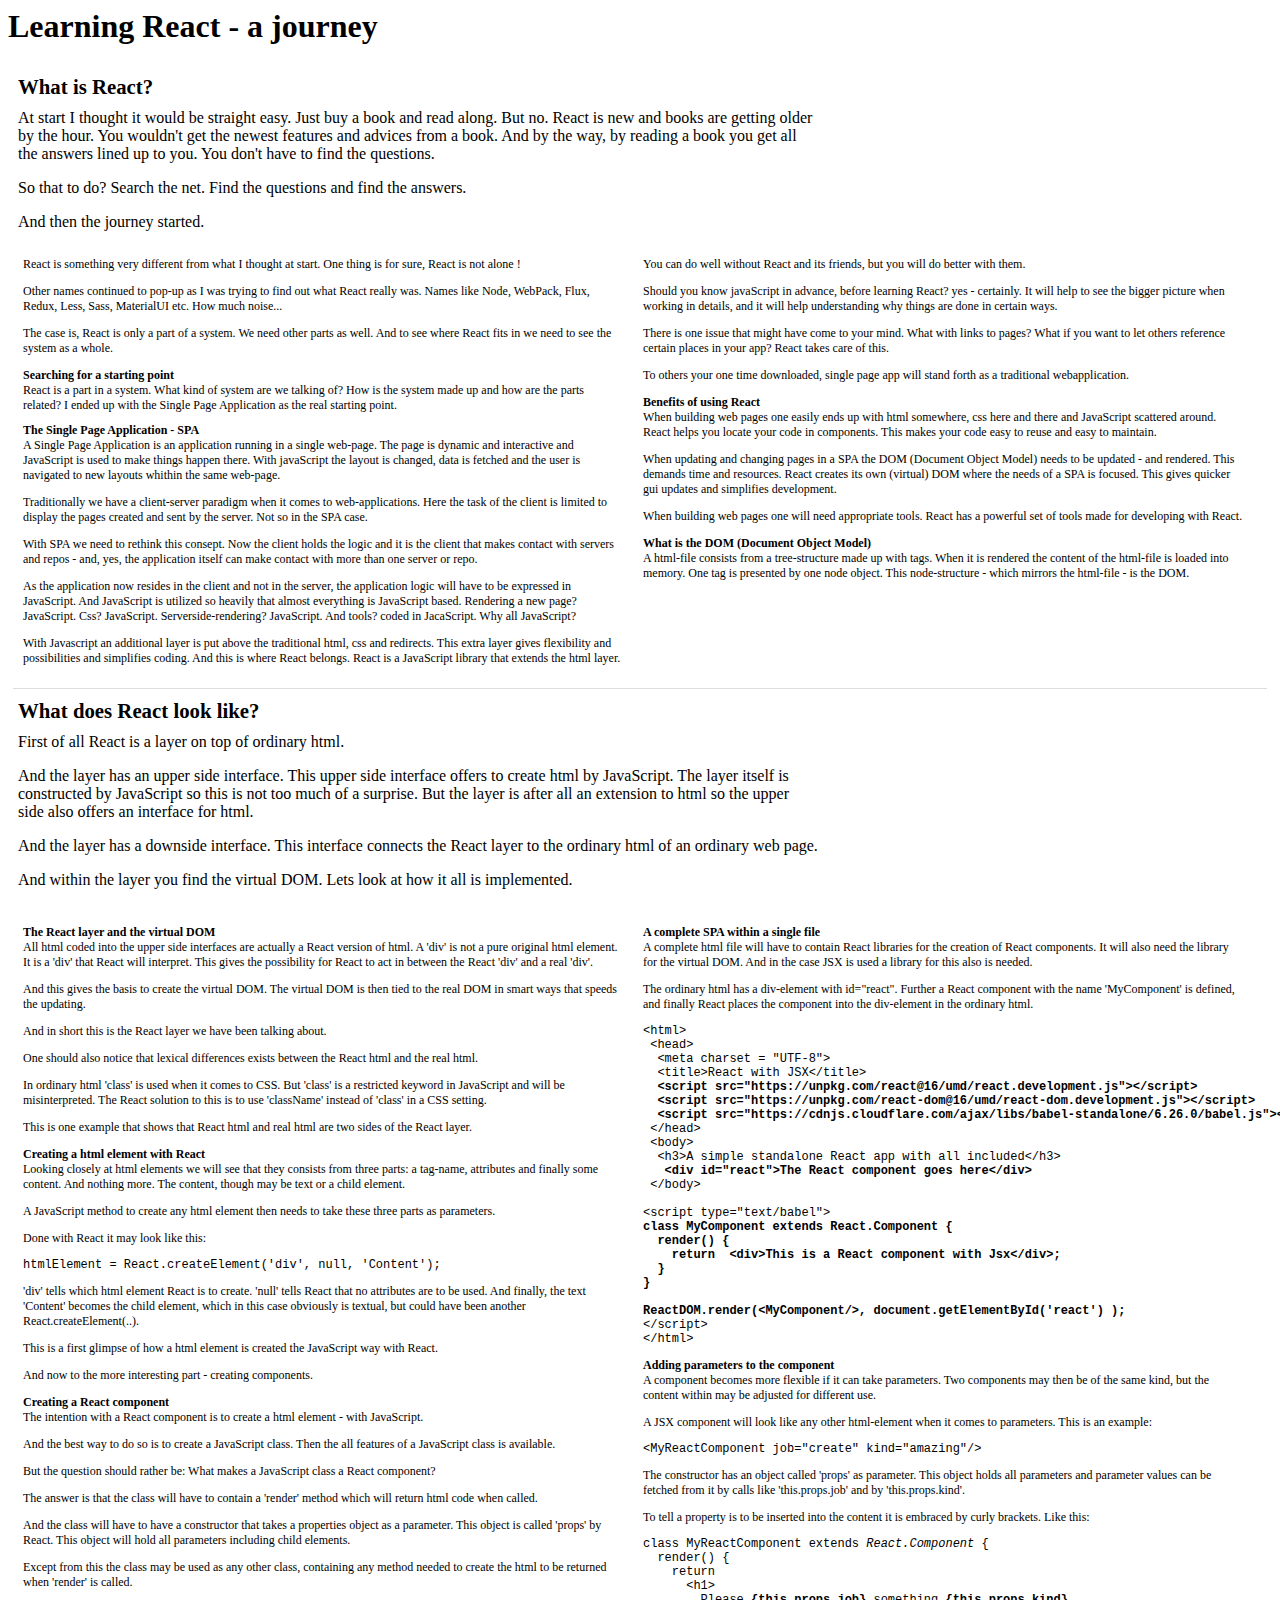
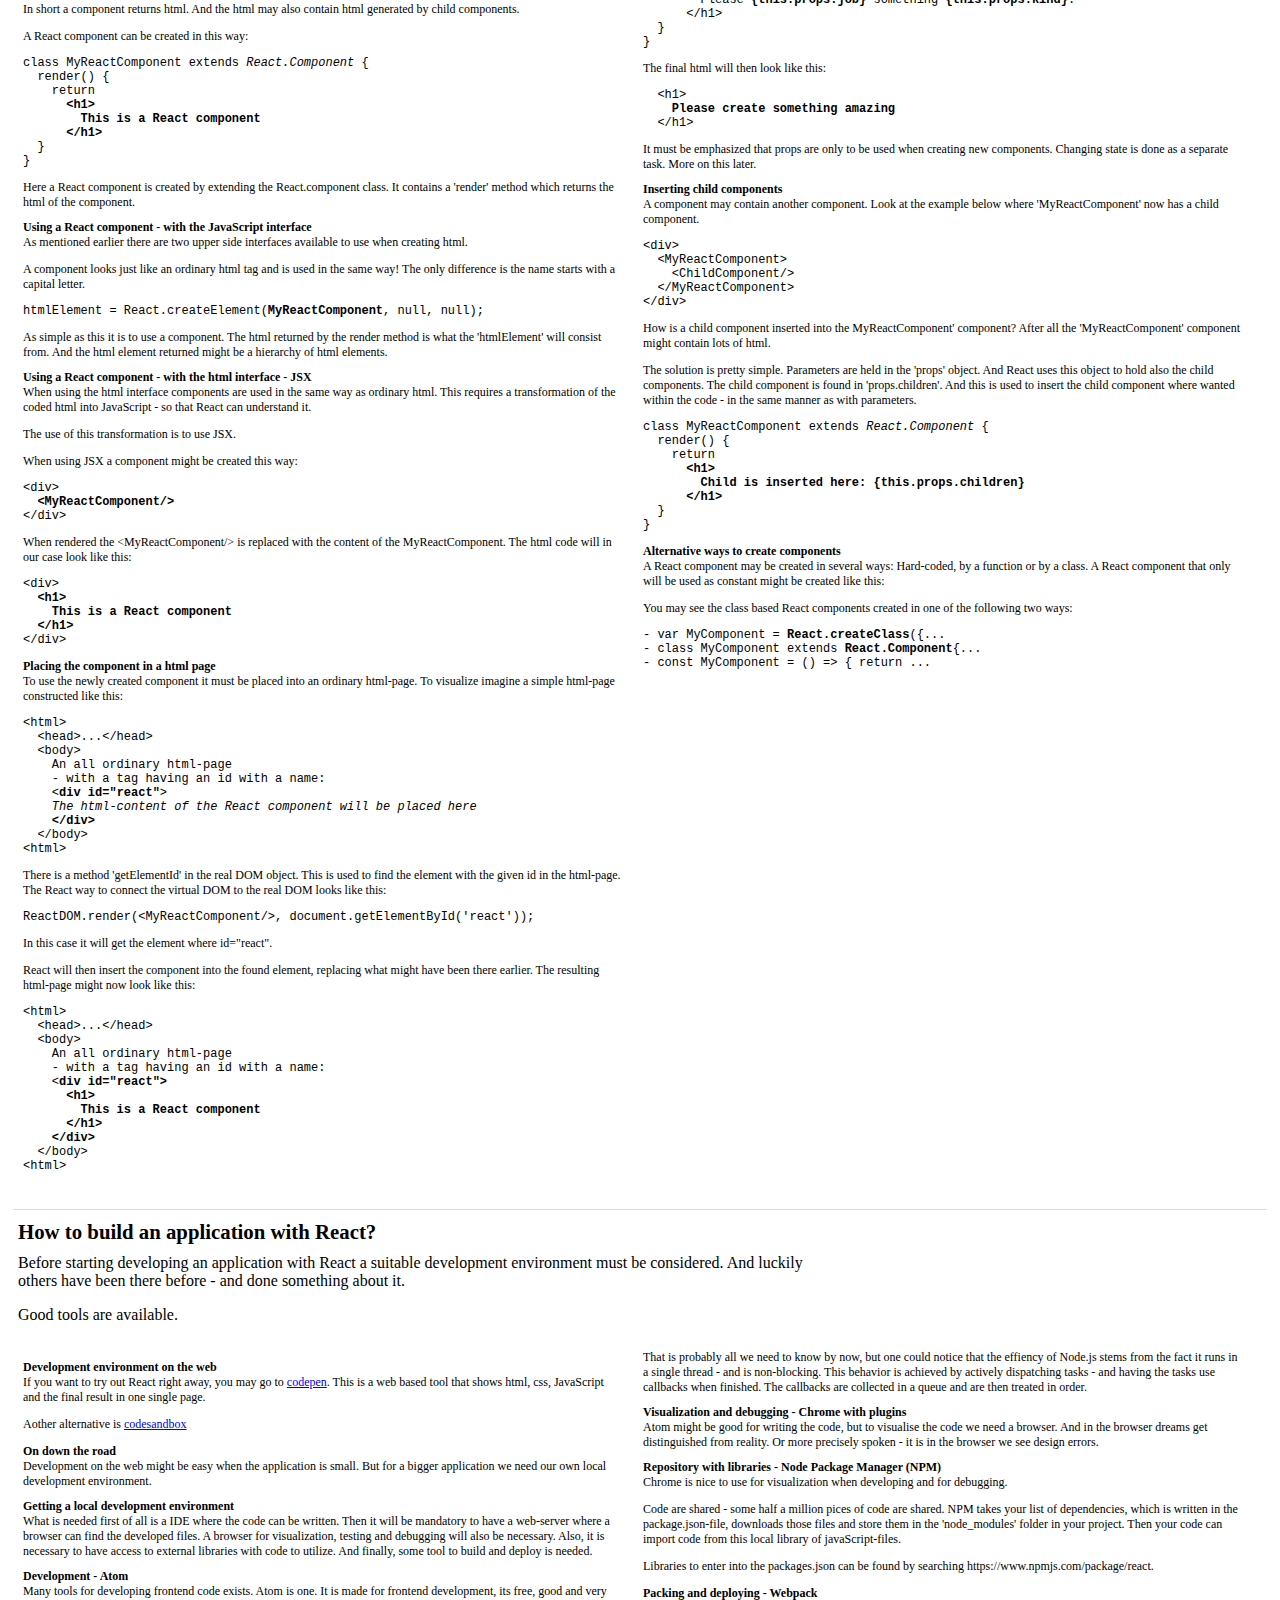
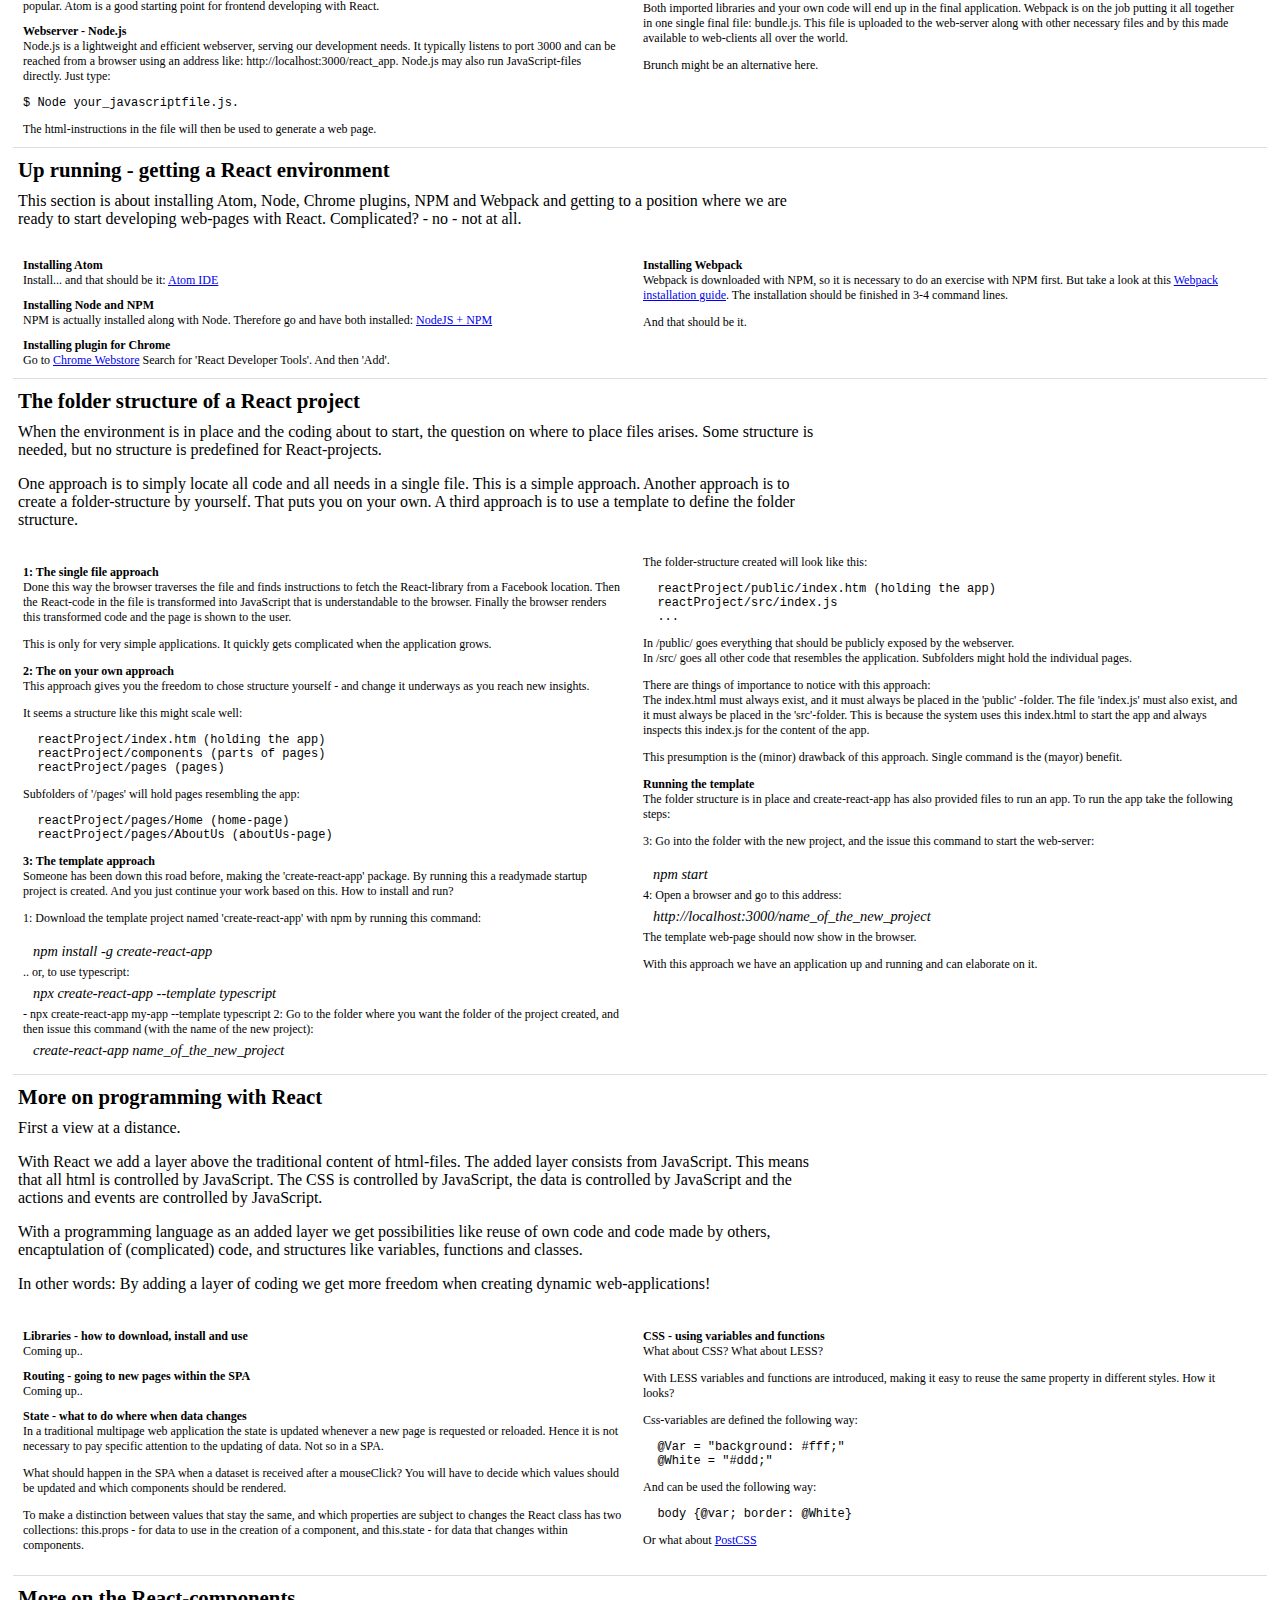
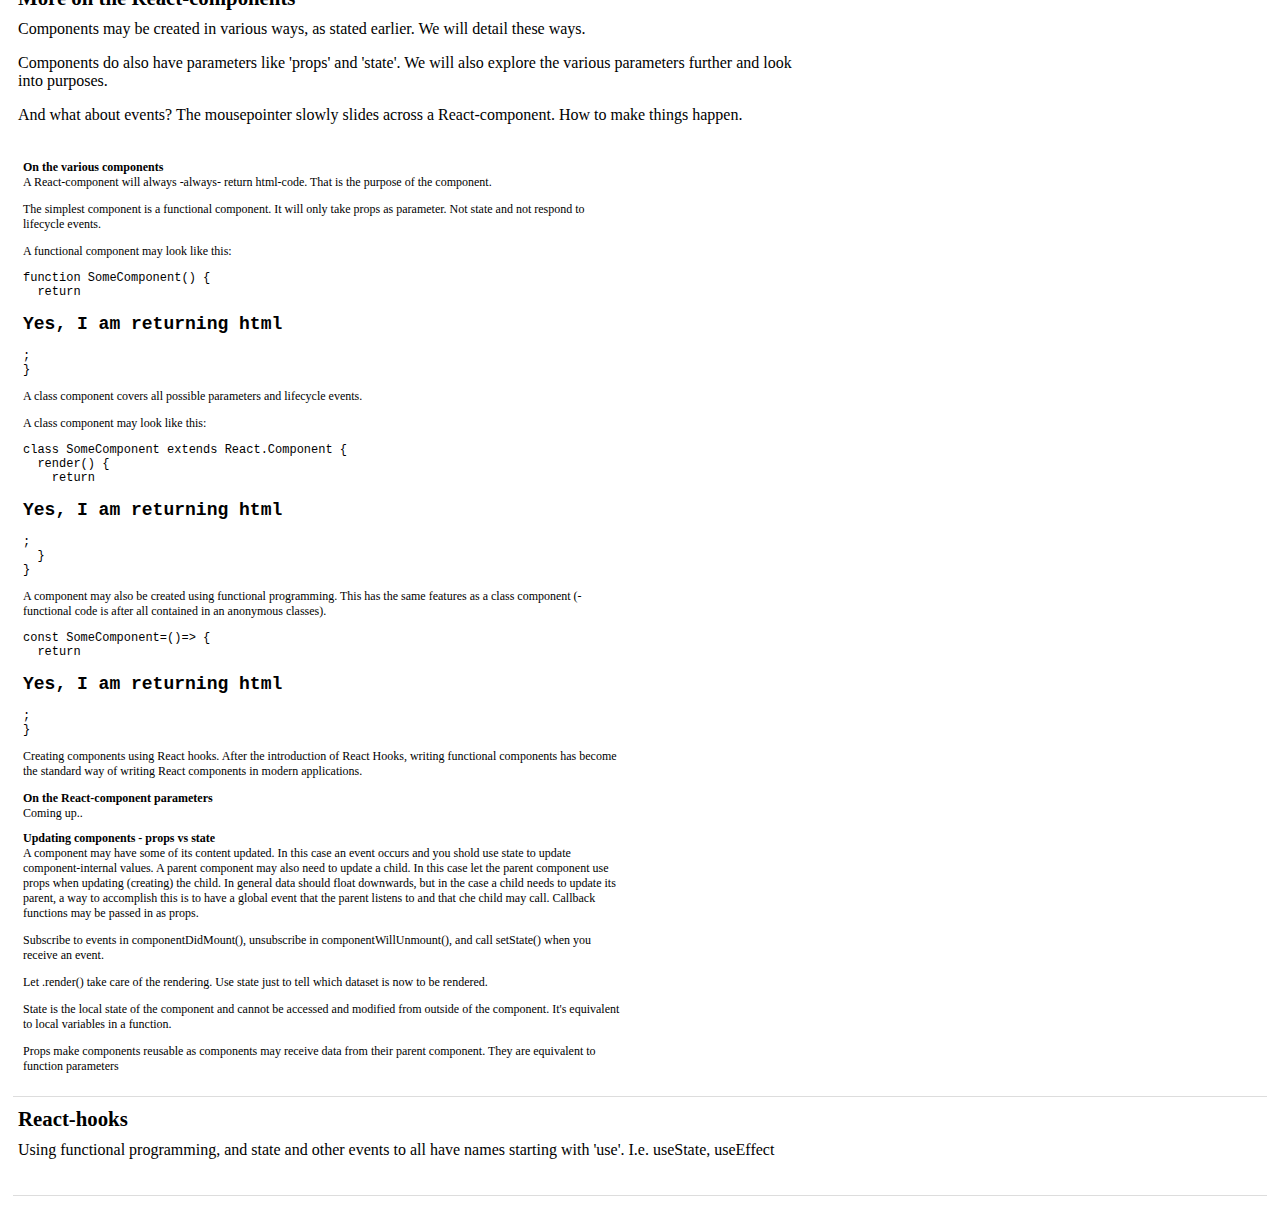
<file: index.html>
<html>
<head>
<style>
.side{
	display: flex;
	flex-direction: column;
	font-family: "Verdana";
}
.side-tittel{
	font-size:2em;
	font-family: "Lucida Sans";
	margin-bottom:20px;
	font-weight:bold;
}
.side-innhold{	
}
.artikkel{
}
.artikkel-tittel{
	font-size:1.3em;
	font-weight:bold;
	margin:10px;
}
.artikkel-ingress{
	font-size:1em;
	margin:10px;
	margin-right:40px;
	min-width:400px;
	max-width:800px;
}
.artikkel-innhold{
	display: flex; 
	flex-direction: row;
	margin:5px;
	border-bottom: 1px solid #ddd;
}
.artikkel-spalte{
	width:50%;
	min-width:400px;
	max-width:600px;	
	margin:10px;
	font-size:12px;;
}
.title{
	margin-top:10px;
	font-weight:bold;
	font-size:1em;
}
.command{
	padding: 5px;
	padding-left:10px;
	font-style: italic;
	font-size:1.2em;
	xxborder: 1px solid red;
}
</style>
</head>

<body>

<div class="side">
	<div class="side-tittel">Learning React - a journey</div>	
	<div class="side-innhold">	
		<div class= "artikkel">		
<div class="artikkel-tittel">What is React?</div>
<div class="artikkel-ingress">
At start I thought it would be straight easy. Just buy a book and read along. But no. 
React is new and books are getting older by the hour. You wouldn't get the newest features and advices from a book. 
And by the way, by reading a book you get all the answers lined up to you. You don't have to find the questions.
<p/>
So that to do? Search the net. Find the questions and find the answers.
<p/>
And then the journey started.		
</div>
<div class="artikkel-innhold">

<div class="artikkel-spalte">
	React is something very different from what I thought at start. One thing is for sure, React is not alone !
	<p/>
	Other names continued to pop-up as I was trying to find out what React really was. 
	Names like Node, WebPack, Flux, Redux, Less, Sass, MaterialUI etc. How much noise...
	<p/>
	The case is, React is only a part of a system. We need other parts as well. 
	And to see where React fits in we need to see the system as a whole.
	
	<div class="title">Searching for a starting point</div>
	React is a part in a system. What kind of system are we talking of? How is the system made up and how are the parts related? 
	I ended up with the Single Page Application as the real starting point.
	
	<div class="title">The Single Page Application - SPA</div>
	A Single Page Application is an application running in a single web-page. 
	The page is dynamic and interactive and JavaScript is used to make things happen there. 
	With javaScript the layout is changed, data is fetched and the user is navigated to new layouts whithin the same web-page.
	<p/>
	Traditionally we have a client-server paradigm when it comes to web-applications. 
	Here the task of the client is limited to display the pages created and sent by the server. 
	Not so in the SPA case.
	<p/>
	With SPA we need to rethink this consept. 
	Now the client holds the logic and it is the client that makes contact with servers and repos - and, yes, 
	the application itself can make contact with more than one server or repo.
	<p/>
	As the application now resides in the client and not in the server, 
	the application logic will have to be expressed in JavaScript.
	And JavaScript is utilized so heavily that almost everything is JavaScript based. 
	Rendering a new page? JavaScript. Css? JavaScript. Serverside-rendering? JavaScript. And tools? coded in JacaScript.
	Why all JavaScript?
	<p/>
	With Javascript an additional layer is put above the traditional html, css and redirects. 
	This extra layer gives flexibility and possibilities and simplifies coding. 
	And this is where React belongs. React is a JavaScript library that extends the html layer. 	
</div>
<div class="artikkel-spalte">
	You can do well without React and its friends, but you will do better with them.
	<p/>
	Should you know javaScript in advance, before learning React? yes - certainly. 
	It will help to see the bigger picture when working in details, and it will help understanding why things are done in certain ways.
	<p/>
	There is one issue that might have come to your mind. What with links to pages? 
	What if you want to let others reference certain places in your app? React takes care of this. 
	<p/>
	To others your one time downloaded, single page app will stand forth as a traditional webapplication.
	
	<div class="title">Benefits of using React</div>
	When building web pages one easily ends up with html somewhere, css here and there and JavaScript scattered around. 
	React helps you locate your code in components. This makes your code easy to reuse and easy to maintain.
	<p/>
	When updating and changing pages in a SPA the DOM (Document Object Model) needs to be updated - and rendered. This demands time and resources.
	React creates its own (virtual) DOM where the needs of a SPA is focused. This gives quicker gui updates and simplifies development.
	<p/>
	When building web pages one will need appropriate tools. 
	React has a powerful set of tools made for developing with React.
	
	<div class="title">What is the DOM (Document Object Model)</div>
	A html-file consists from a tree-structure made up with tags. When it is rendered the content of the html-file is loaded into memory. 
	One tag is presented by one node object.
	This node-structure - which mirrors the html-file - is the DOM.
</div>	
</div>	

<div class= "artikkel">		
	<div class="artikkel-tittel">What does React look like?</div>
	<div class="artikkel-ingress">
	First of all React is a layer on top of ordinary html. 	
	<p/>
	And the layer has an upper side interface. This upper side interface offers to create html by JavaScript. 
	The layer itself is constructed by JavaScript so this is not too much of a surprise.
	But the layer is after all an extension to html so the upper side also offers an interface 
	for html.
	<p/>	
	And the layer has a downside interface. This interface connects the React layer to the ordinary html of an ordinary web page.
	<p/>
	And within the layer you find the virtual DOM. Lets look at how it all is implemented.
	</div>
	<div class="artikkel-innhold">
	
	<div class="artikkel-spalte">

	<div class="title">The React layer and the virtual DOM</div>
	All html coded into the upper side interfaces are actually a React version of html. 
	A 'div' is not a pure original html element. It is a 'div' that React will interpret.
	This gives the possibility for React to act in between the React 'div' and a real 'div'.
	<p/>
	And this gives the basis to create the virtual DOM. 
	The virtual DOM is then tied to the real DOM in smart ways that speeds the updating. 
	<p/>
	And in short this is the React layer we have been talking about.
	<p/>
	One should also notice that lexical differences exists between the React html and the real html.
	<p/>
	In ordinary html 'class' is used when it comes to CSS. 
	But 'class' is a restricted keyword in JavaScript and will be misinterpreted.
	The React solution to this is to use 'className' instead of 'class' in a CSS setting. 
	<p/>
	This is one example that shows that React html and real html are two sides of the React layer.
	
	<div class="title">Creating a html element with React</div>
	Looking closely at html elements we will see that they consists from three parts:
	a tag-name, attributes and finally some content. And nothing more.
	The content, though may be text or a child element.
	<p/>
	A JavaScript method to create any html element then needs to take these three parts as parameters.	
	<p/>
	Done with React it may look like this:
<pre>
htmlElement = React.createElement('div', null, 'Content');
</pre>	
	'div' tells which html element React is to create. 
	'null' tells React that no attributes are to be used.
	And finally, the text 'Content' becomes the child element, which in this case obviously is textual, 
	but could have been another React.createElement(..).
	<p/>
	This is a first glimpse of how a html element is created the JavaScript way with React.
	<p/>
	And now to the more interesting part - creating components.	
	
	<div class="title">Creating a React component</div>
	The intention with a React component is to create a html element - with JavaScript. 
	<p/>
	And the best way to do so is to create a JavaScript class. 
	Then the all features of a JavaScript class is available.
	<p/>
	But the question should rather be: What makes a JavaScript class a React component?
	<p/>
	The answer is that the class will have to contain a 'render' method which will return html code when called.
	<p/>
	And the class will have to have a constructor that takes a  properties object as a parameter. 
	This object is called 'props' by React. 
	This object will hold all parameters including child elements.
	<p/>
	Except from this the class may be used as any other class, 
	containing any method needed to create the html to be returned when 'render' is called. 	
	<p/>
	In short a component returns html. 
	And the html may also contain html generated by child components.
	<p/>
	A React component can be created in this way:
	<pre>
class MyReactComponent extends <i>React.Component</i> {
  render() {
    return<b>
      &lt;h1&gt;
        This is a React component
      &lt;/h1&gt;</b>
  }
}</pre>
	Here a React component is created by extending the React.component class.
	It contains a 'render' method which returns the html of the component. 
	
	<div class="title">Using a React component - with the JavaScript interface</div>
	As mentioned earlier there are two upper side interfaces available to use when creating html.
	<p/>
	A component looks just like an ordinary html tag and is used in the same way!
	The only difference is the name  starts with a capital letter.
	<p/>
<pre>
htmlElement = React.createElement(<b>MyReactComponent</b>, null, null);
</pre>
	As simple as this it is to use a component. 
	The html returned by the render method is what the 'htmlElement' will consist from.
	And the html element returned might be a hierarchy of html elements.

	<div class="title">Using a React component - with the html interface - JSX</div>	
	When using the html interface components are used in the same way as ordinary html.
	This requires a transformation of the coded html into JavaScript - so that React can understand it.
	<p/>
	The use of this transformation is to use JSX.
	<p/>
	When using JSX a component might be created this way:
<pre>
&lt;div&gt;
  <b>&lt;MyReactComponent/&gt;</b>
&lt;/div&gt;
</pre>
When rendered the &lt;MyReactComponent/&gt; is replaced with the content of the MyReactComponent.
The html code will in our case look like this:

<pre>
&lt;div&gt; <b>  
  &lt;h1&gt;
    This is a React component
  &lt;/h1&gt;</b>
&lt;/div&gt;  
</pre>

	<div class="title">Placing the component in a html page</div>	
	To use the newly created component it must be placed into an ordinary html-page. 
	To visualize imagine a simple html-page constructed like this:
<pre>
&lt;html&gt;
  &lt;head&gt;...&lt;/head&gt;
  &lt;body&gt;
    An all ordinary html-page 
    - with a tag having an id with a name:
    &lt;<b>div id="react"</b>&gt;<i>
    The html-content of the React component will be placed here</i>
    <b>&lt;/div&gt;</b>
  &lt;/body&gt;
&lt;html&gt;
</pre>
	There is a method 'getElementId' in the real DOM object. 
	This is used to find the element with the given id in the html-page. 
	The React way to connect the virtual DOM to the real DOM looks like this:
<pre>
ReactDOM.render(&lt;MyReactComponent/&gt;, document.getElementById('react'));
</pre>				
	In this case it will get the element where id="react".
	<p/>
	React will then insert the component into the found element, 
	replacing what might have been there earlier.

	The resulting html-page might now look like this:
		<pre>
&lt;html&gt;
  &lt;head&gt;...&lt;/head&gt;
  &lt;body&gt;
    An all ordinary html-page 
    - with a tag having an id with a name:
    &lt;<b>div id="react"&gt;
      &lt;h1&gt;
        This is a React component
      &lt;/h1&gt;
    &lt;/div&gt;</b>
  &lt;/body&gt;
&lt;html&gt;
	</pre>	
	
	</div>	
	<div class="artikkel-spalte">
	<div class="title">A complete SPA within a single file</div>
	A complete html file will have to contain React libraries for the creation of React components.
	It will also need the library for the virtual DOM. 
	And in the case JSX is used a library for this also is needed.
	<p/>
	The ordinary html has a div-element with id="react". 
	Further a React component with the name 'MyComponent' is defined, 
	and finally React places the component into the div-element in the ordinary html. 
	<p/>
<pre>&lt;html&gt;
 &lt;head&gt;
  &lt;meta charset = "UTF-8"&gt;
  &lt;title&gt;React with JSX&lt;/title&gt;<b>
  &lt;script src="https://unpkg.com/react@16/umd/react.development.js">&lt;/script&gt;
  &lt;script src="https://unpkg.com/react-dom@16/umd/react-dom.development.js"&gt;&lt;/script&gt;
  &lt;script src="https://cdnjs.cloudflare.com/ajax/libs/babel-standalone/6.26.0/babel.js"&gt;&lt;/script&gt;</b>
 &lt;/head&gt;
 &lt;body&gt;
  &lt;h3&gt;A simple standalone React app with all included&lt;/h3&gt;
   <b>&lt;div id="react"&gt;The React component goes here&lt;/div&gt;</b>
 &lt;/body&gt;

&lt;script type="text/babel"&gt;
<b>class MyComponent extends React.Component {
  render() {
    return  &lt;div&gt;This is a React component with Jsx&lt;/div&gt;;
  }
}</b>
<b>
ReactDOM.render(&lt;MyComponent/&gt;, document.getElementById('react') );</b>
&lt;/script&gt;
&lt;/html&gt;
</pre>	

	<div class="title">Adding parameters to the component</div>
	A component becomes more flexible if it can take parameters. 
	Two components may then be of the same kind, 
	but the content within may be adjusted for different use.
	<p/>
	A JSX component will look like any other html-element when it comes to parameters.
	This is an example:
<pre>
&lt;MyReactComponent job="create" kind="amazing"/&gt;
</pre>	
	<p/>
	The constructor has an object called 'props' as parameter.
	This object holds all parameters and parameter values can be fetched from it by calls like 
	'this.props.job' and by 'this.props.kind'.
	<p/>
	To tell a property is to be inserted into the content it is embraced by curly brackets.
	Like this:
<pre>
class MyReactComponent extends <i>React.Component</i> {
  render() {
    return
      &lt;h1&gt;
        Please <b>{this.props.job}</b> something <b>{this.props.kind}</b>. 
      &lt;/h1&gt;
  }
}</pre>
	The final html will then look like this:
<pre>
  &lt;h1&gt;
    <b>Please create something amazing</b> 
  &lt;/h1&gt; 
</pre>	
	It must be emphasized that props are only to be used when creating new components.
	Changing state is done as a separate task. More on this later.
	
	<div class="title">Inserting child components</div>
	A component may contain another component. Look at the example below where 
	'MyReactComponent' now has a child component.
<pre>
&lt;div&gt;
  &lt;MyReactComponent&gt;
    &lt;ChildComponent/&gt;    
  &lt;/MyReactComponent&gt;
&lt;/div&gt;
</pre>	
	How is a child component inserted into the MyReactComponent' component? 
	After all the 'MyReactComponent' component might contain lots of html.
	<p/>
	The solution is pretty simple. Parameters are held in the 'props' object. 
	And React uses this object to hold also the child components. 
	The child component is found in 'props.children'. 
	And this is used to insert the child component where wanted within the code
	- in the same manner as with parameters.
<pre>
class MyReactComponent extends <i>React.Component</i> {
  render() {
    return<b>
      &lt;h1&gt;
        Child is inserted here: {this.props.children}
      &lt;/h1&gt;</b>
  }
}</pre>
	
		
	<div class="title">Alternative ways to create components</div>
	A React component may be created in several ways: Hard-coded, by a function or by a class.
	A React component that only will be used as constant might be created like this:
	<p/>
	You may see the class based React components created in one of the following two ways:
<pre>
- var MyComponent = <b>React.createClass</b>({...
- class MyComponent extends <b>React.Component</b>{...
- const MyComponent = () => { return ...
</pre>	
	</div>		
</div>	
</div>	
<div class= "artikkel">		
	<div class="artikkel-tittel">How to build an application with React?</div>
	<div class="artikkel-ingress">
	Before starting developing an application with React a suitable development environment must be considered. 
	And luckily others have been there before - and done something about it.
	<p/>
	Good tools are available.
	</div>

	<div class="artikkel-innhold">
	<div class="artikkel-spalte">			
	<div class="title">Development environment on the web</div>
	If you want to try out React right away, you may go to <a href="https://codepen.io/gaearon/pen/KgQpJd">codepen</a>. 
	This is a web based tool that shows html, css, JavaScript and the final result in one single page.
	<p/>	
	Aother alternative is <a href="https://codesandbox.io/s/38q436q71q" target="_blank" >codesandbox</a> 

	<div class="title">On down the road</div>
	Development on the web might be easy when the application is small. 
	But for a bigger application we need our own local development environment.
	
	<div class="title">Getting a local development environment</div>
	What is needed first of all is a IDE where the code can be written.
	Then it will be mandatory to have a web-server where a browser can find the developed files.
	A browser for visualization, testing and debugging will also be necessary.
	Also, it is necessary to have access to external libraries with code to utilize. 
	And finally, some tool to build and deploy is needed.

	<div class="title">Development - Atom</div>
	Many tools for developing frontend code exists. Atom is one. 
	It is made for frontend development, its free, good and very popular.
	
	Atom is a good starting point for frontend developing with React.

	<div class="title">Webserver - Node.js</div>
	Node.js is a lightweight and efficient webserver, serving our development needs. 
	It typically listens to port 3000 and can be reached from a browser using an address like: http://localhost:3000/react_app. 		
	Node.js may also run JavaScript-files directly. Just type: 
<pre>
$ Node your_javascriptfile.js.
</pre>
	The html-instructions in the file will then be used to generate a web page.
</div>
<div class="artikkel-spalte">
	That is probably all we need to know by now, 
	but one could notice that the effiency of Node.js stems from the fact it runs in a single thread - and is non-blocking. 
	This behavior is achieved by actively dispatching tasks - and having the tasks use callbacks when finished. 
	The callbacks are collected in a queue and are then treated in order. 

	<div class="title">Visualization and debugging - Chrome with plugins</div>
	Atom might be good for writing the code, but to visualise the code we need a browser. 
	And in the browser dreams get distinguished from reality. 
	Or more precisely spoken - it is in the browser we see design errors. 

	<div class="title">Repository with libraries - Node Package Manager (NPM)</div>
	Chrome is nice to use for visualization when developing and for debugging.
	<p/>			
	Code are shared - some half a million pices of code are shared. 
	NPM takes your list of dependencies, which is written in the package.json-file, 
	downloads those files and store them in the 'node_modules' folder in your project. 
	Then your code can import code from this local library of javaScript-files.
	<p/>
	Libraries to enter into the packages.json can be found by searching https://www.npmjs.com/package/react.

	<div class="title">Packing and deploying - Webpack</div>
	Both imported libraries and your own code will end up in the final application. 
	Webpack is on the job putting it all together in one single final file: bundle.js.
	This file is uploaded to the web-server along with other necessary files and 
	by this made available to web-clients all over the world.
<p/>	
	Brunch might be an alternative here. 
	
	</div>	
</div>
<div class= "artikkel">		
	<div class="artikkel-tittel">Up running - getting a React environment</div>
	<div class="artikkel-ingress">
	This section is about installing Atom, Node, Chrome plugins, NPM and Webpack and getting to a position where we are ready to
    start developing web-pages with React. Complicated? - no - not at all. 
	</div>
	<div class="artikkel-innhold">
	<div class="artikkel-spalte">	

	<div class="title">Installing Atom</div>
    Install... and that should be it: <a href= "https://atom.io/" target="_blank">Atom IDE</a>
	
    <div class="title">Installing Node and NPM</div>
    NPM is actually installed along with Node. Therefore go and have both installed: 
    <a href= "https://nodejs.org/en/" target="_blank"> NodeJS + NPM</a>
   
    <div class="title">Installing plugin for Chrome</div>
    Go to <a href= "https://chrome.google.com/webstore/category/extensions" target="_blank">Chrome Webstore</a>  
    Search for 'React Developer Tools'. And then 'Add'.	
	</div>	
	
	<div class="artikkel-spalte">			
    <div class="title">Installing Webpack</div>
    Webpack is downloaded with NPM, so it is necessary to do an exercise with NPM first.
	But take a look at this <a href="https://webpack.js.org/guides/installation/">Webpack installation guide</a>. 
	The installation should be finished in 3-4 command lines.
	<p/> 
	And that should be it.
	</div>	
</div>	
</div>	
<div class= "artikkel">		
	<div class="artikkel-tittel">The folder structure of a React project</div>
	<div class="artikkel-ingress">
	When the environment is in place and the coding about to start, the question on where to place files arises. 
	Some structure is needed, but no structure is predefined for React-projects.
	<p/>
	One approach is to simply locate all code and all needs in a single file. This is a simple approach. 
	Another approach is to create a folder-structure by yourself. That puts you on your own.
	A third approach is to use a template to define the folder structure. 
	</div>
	<div class="artikkel-innhold">
	<div class="artikkel-spalte">	
	<div class="title">1: The single file approach</div>
	Done this way the browser traverses the file and finds instructions to fetch the React-library from a Facebook location. 
	Then the React-code in the file is transformed into JavaScript that is understandable to the browser. Finally the browser 
	renders this transformed code and the page is shown to the user. 
	<p/>
	This is only for very simple applications. It quickly gets complicated when the application grows.
	
	<div class="title">2: The on your own approach</div>
	This approach gives you the freedom to chose structure yourself - and change it underways as you reach new insights.
	<p/>
	It seems a structure like this might scale well:<br/>
<pre>
  reactProject/index.htm (holding the app)
  reactProject/components (parts of pages)
  reactProject/pages (pages)
</pre>
	Subfolders of '/pages' will hold pages resembling the app:
<pre>
  reactProject/pages/Home (home-page)
  reactProject/pages/AboutUs (aboutUs-page)
</pre>

	<div class="title">3: The template approach</div>
	Someone has been down this road before, making the 'create-react-app' package. By running this a readymade startup 
	project is created. And you just continue your work based on this. How to install and run?
	<p/>
	1: Download the template project named 'create-react-app' with npm by running this command:
	<div class="command">npm install -g create-react-app</div> .. or, to use typescript:
<div class="command">npx create-react-app <my-app> --template typescript</div> - 
		npx create-react-app my-app --template typescript
	2: Go to the folder where you want the folder of the project created, and then issue this command (with the name of the new project):<br/>
	<div class="command">create-react-app name_of_the_new_project </div>
</div>	
<div class="artikkel-spalte">	
	The folder-structure created will look like this:
<pre>
  reactProject/public/index.htm (holding the app)
  reactProject/src/index.js	
  ...
</pre>
	In /public/ goes everything that should be publicly exposed by the webserver. <br/>
	In /src/ goes all other code that resembles the application. Subfolders might hold the individual pages.
<p/>
	There are things of importance to notice with this approach: <br/>
	The index.html must always exist, and it must always be placed in the 'public' -folder. 
	The file 'index.js' must also exist, and it must always be placed in the 'src'-folder. 
	This is because the system uses this index.html to start the app and always 
	inspects this index.js for the content of the app. 
	<p/>
	This presumption is the (minor) drawback of this approach. Single command is the (mayor) benefit.

	<div class="title">Running the template</div>
	The folder structure is in place and create-react-app has also provided files to run an app.
	To run the app take the following steps:
	<p/>
	3: Go into the folder with the new project, and the issue this command to start the web-server:
	<div class="command">npm start</div>

	4: Open a browser and go to this address:	
	<div class="command">http://localhost:3000/name_of_the_new_project</div>

	The template web-page should now show in the browser.
	<p/>
	With this approach we have an application up and running and can elaborate on it.
</div>		

</div>	
</div>    
<div class= "artikkel">		
	<div class="artikkel-tittel">More on programming with React</div>
	<div class="artikkel-ingress">
	First a view at a distance. 
	<p/>
	With React we add a layer above the traditional content of html-files. The added layer consists from JavaScript. 
	This means that all html is controlled by JavaScript. The CSS is controlled by JavaScript, the data is controlled by JavaScript
	and the actions and events are controlled by JavaScript. 
	<p/>
	With a programming language as an added layer we get possibilities like reuse of own code and code made by others, encaptulation of (complicated) code, 
	and structures like variables, functions and classes.
	<p/>
	In other words: By adding a layer of coding we get more freedom when creating dynamic web-applications!
</div> 
<div class="artikkel-innhold">
<div class="artikkel-spalte">
  <div class="title">Libraries - how to download, install and use</div>
  Coming up..
  
  <div class="title">Routing - going to new pages within the SPA</div>
  Coming up..
  
  <div class="title">State - what to do where when data changes</div>
  In a traditional multipage web application the state is updated whenever a new page is requested or reloaded. 
  Hence it is not necessary to pay specific attention to the updating of data. 
  Not so in a SPA. 
  <p/>
  What should happen in the SPA when a dataset is received after a mouseClick? 
  You will have to decide which values should be updated and which components should be rendered.
  
  <p/>
  To make a distinction between values that stay the same, 
  and which properties are subject to changes the React class has two collections: 
  this.props - for data to use in the creation of a component, 
  and this.state - for data that changes within components.
</div>

  <div class="artikkel-spalte">  
  <div class="title">CSS - using variables and functions</div>
  What about CSS? What about LESS?
  <p/>
  With LESS variables and functions are introduced, making it easy to reuse the same property in different 
  styles. How it looks?
  <p/>
  Css-variables are defined the following way:
<pre>
  @Var = "background: #fff;"
  @White = "#ddd;"
</pre>  
  And can be used the following way: 
<pre>
  body {@var; border: @White}
</pre>  
	<p/>
	Or what about <a href="https://postcss.org/"> PostCSS</a>
</div>
</div>

<div class= "artikkel">		
	<div class="artikkel-tittel">More on the React-components</div>
	<div class="artikkel-ingress">
	Components may be created in various ways, as stated earlier. We will detail these ways. 
	<p/>
	Components do also have parameters like 'props' and 'state'. We will also explore the various parameters further and look into purposes.
	<p/>
	And what about events? The mousepointer slowly slides across a React-component. How to make things happen.
	
</div> 
<div class="artikkel-innhold">
<div class="artikkel-spalte">
  <div class="title">On the various components</div>
  A React-component will always -always- return html-code. That is the purpose of the component. 
	<p/>
	The simplest component is a functional component. It will only take props as parameter. Not state and not respond to lifecycle events.
	<p/>
	A functional component may look like this:
<pre>
function SomeComponent() {
  return <h2>Yes, I am returning html</h2>;
}
</pre>
	<p/>
	A class component covers all possible parameters and lifecycle events.
	<p/>
	A class component may look like this:
<pre>
class SomeComponent extends React.Component {
  render() {
    return <h2>Yes, I am returning html</h2>;
  }
}
</pre>
	<p/>
	A component may also be created using functional programming. This has the same features as a class component 
	(- functional code is after all contained in an anonymous classes).
<pre>
const SomeComponent=()=> {
  return <h2>Yes, I am returning html</h2>;
}
</pre>
	<p/>
	Creating components using React hooks.
After the introduction of React Hooks, writing functional components has become the standard way of writing React components in modern applications.
  
  <div class="title">On the React-component parameters</div>
  Coming up..
  
  <div class="title">Updating components - props vs state</div>
	A component may have some of its content updated. In this case an event occurs and you shold use state to update component-internal values.
	A parent component may also need to update a child. In this case let the parent component use props when updating (creating) the child.
	In general data should float downwards, but in the case a child needs to update its parent, a way to accomplish this is to have a global 
	event that the parent listens to and that che child may call. Callback functions may be passed in as props.
	<p/>
	Subscribe to events in componentDidMount(), unsubscribe in componentWillUnmount(), and call setState() when you receive an event.
	<p/>
	Let .render() take care of the rendering. Use state just to tell which dataset is now to be rendered.
	<p/>
	State is the local state of the component and cannot be accessed and modified from outside of the component. 
	It's equivalent to local variables in a function.
	<p/>	
	Props make components reusable as components may receive data from their parent component. They are equivalent to function parameters

</div>
	</div>
	
	
	
	
	<div class= "artikkel">		
	<div class="artikkel-tittel">React-hooks</div>
	<div class="artikkel-ingress">
	Using functional programming, and state and other events to all have names starting with 'use'. I.e. useState, useEffect
	<p/>
	
	
</div> 
<div class="artikkel-innhold">
<div class="artikkel-spalte">
	
</div> 
</div> 
	
</body>

</html>
</file>
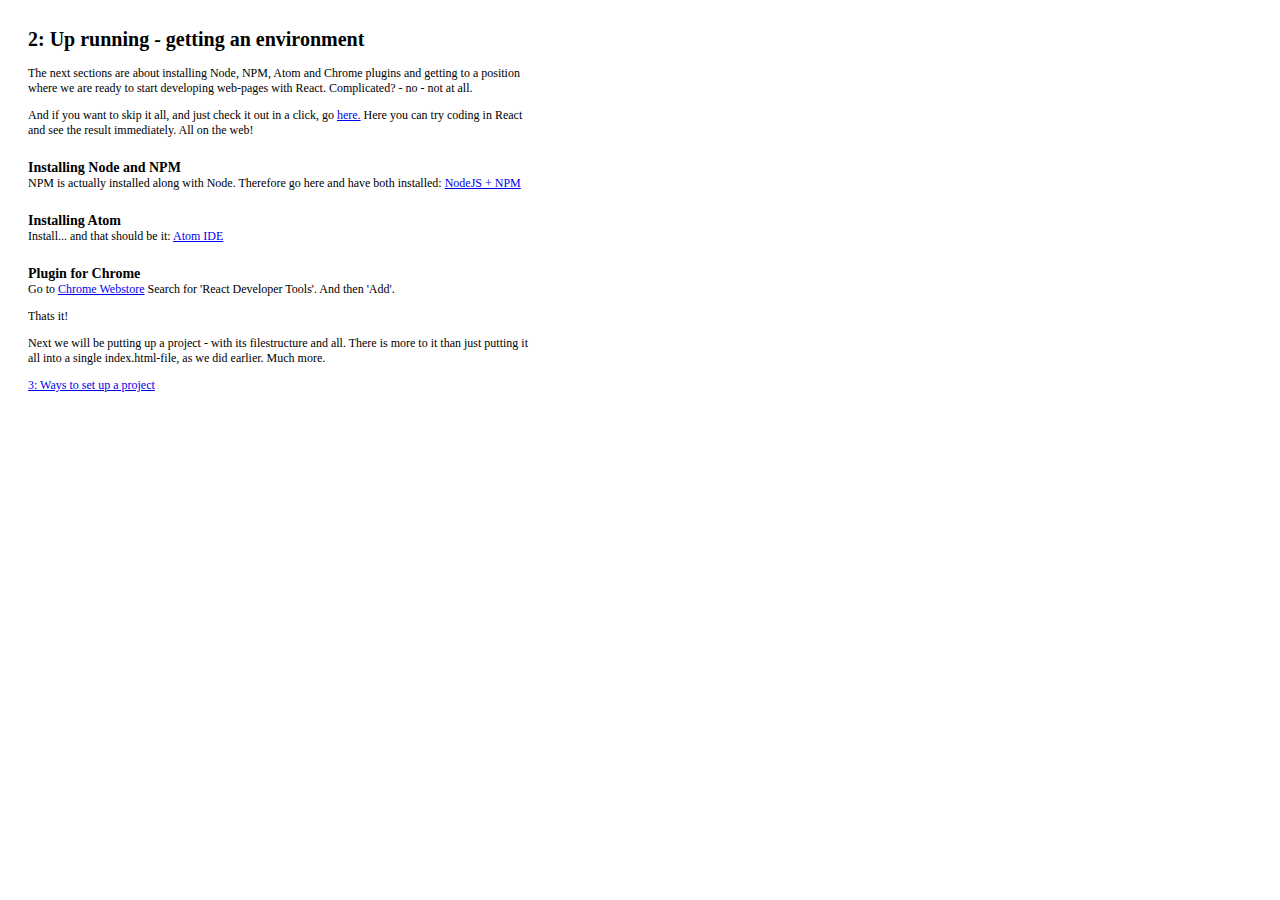
<file: P2_setup.html>
<!DOCTYPE html>
<html>
    <head>
        <link rel="stylesheet" href="site.css">
    </head>

    <body>
    <div class="header">2: Up running - getting an environment</div>
    The next sections are about installing Node, NPM, Atom and Chrome plugins and getting to a position where we are ready to
    start developing web-pages with React. Complicated? - no - not at all. 
    <p/> 
    And if you want to skip it all, and just check it out in a click, go <a href="https://codesandbox.io" target="_blank" >here.</a> 
    Here you can try coding in React and see the result immediately. All on the web!
            
    <div class="title">Installing Node and NPM</div>
    NPM is actually installed along with Node. Therefore go here and have both installed: 
    <a href= "https://nodejs.org/en/" target="_blank"> NodeJS + NPM</a>
    <p/> 
    <div class="title">Installing Atom</div>
    Install... and that should be it: <a href= "https://atom.io/" target="_blank">Atom IDE</a>
    <p/> 
    <div class="title">Plugin for Chrome</div>
    Go to <a href= "https://chrome.google.com/webstore/category/extensions" target="_blank">Chrome Webstore</a>  
    Search for 'React Developer Tools'. And then 'Add'.
    <p/> 
    Thats it!
    <p/> 
    Next we will be putting up a project - with its filestructure and all. 
    There is more to it than just putting it all into a single index.html-file, as we did earlier. Much more.
    <p/> 
    <a href="https://warild.github.io/P3_projectstructure.html">3: Ways to set up a project</a>
    
  
</body>
</html>
</file>
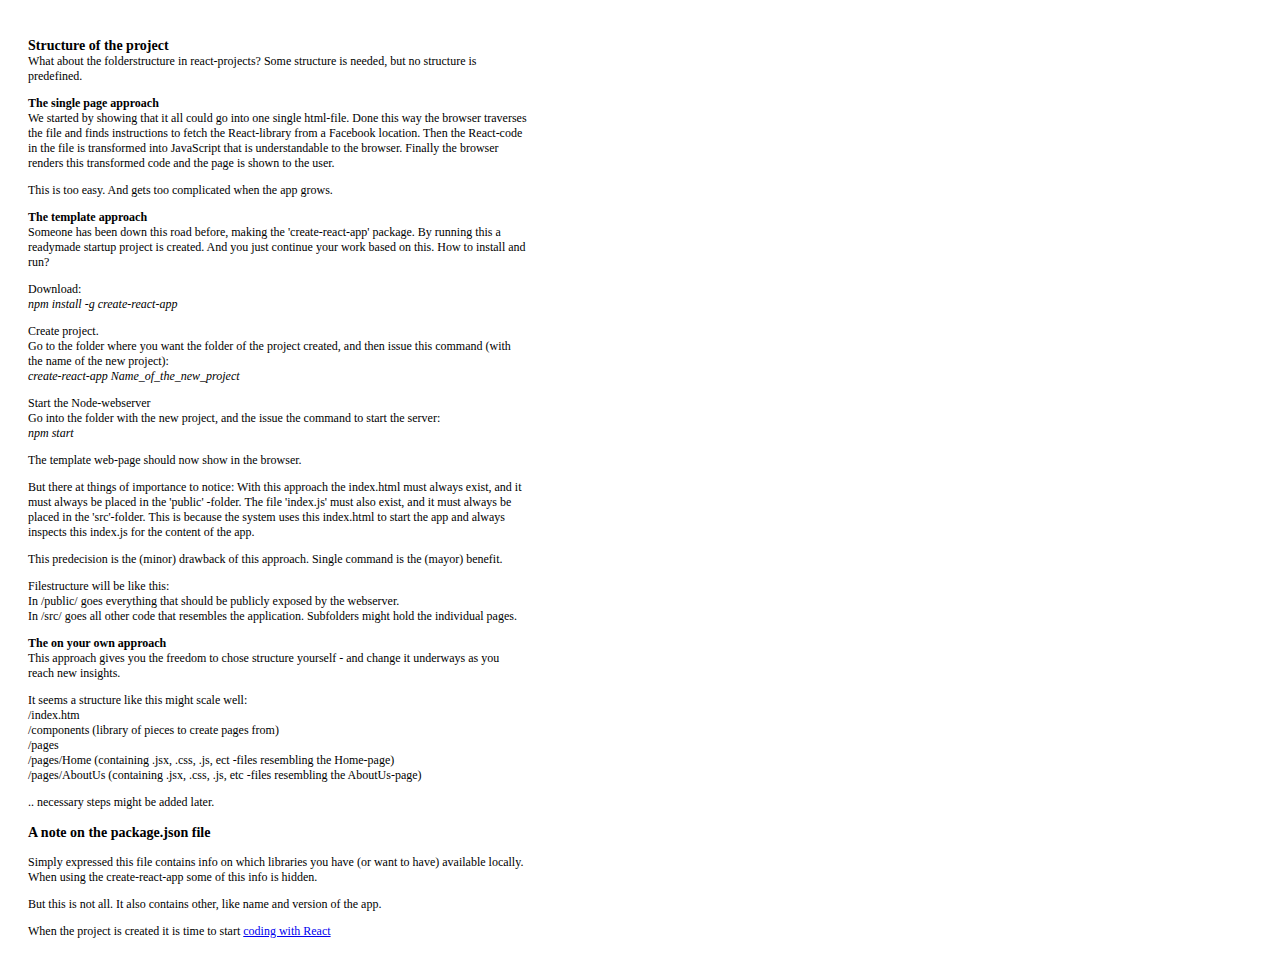
<file: P3_projectstructure.html>
<!DOCTYPE html>
<html>
	<head>
        	<link rel="stylesheet" href="site.css">
	</head>
<body>
	<div class="title">Structure of the project</div>
	What about the folderstructure in react-projects? Some structure is needed, but no structure is predefined.
	<p/>
	<b>The single page approach</b><br/>
	We started by showing that it all could go into one single html-file.
	Done this way the browser traverses the file and finds instructions to fetch the React-library from a Facebook location. 
	Then the React-code in the file is transformed into JavaScript that is understandable to the browser. Finally the browser 
	renders this transformed code and the page is shown to the user. 
	<p/>
	This is too easy. And gets too complicated when the app grows.
	<p/>
	<b>The template approach</b><br/>
	Someone has been down this road before, making the 'create-react-app' package. By running this a readymade startup 
	project is created. And you just continue your work based on this. How to install and run?
	<p/>
	Download: <br/>
	<i>npm install -g create-react-app</i>
	<p/>
	Create project. <br/>
	Go to the folder where you want the folder of the project created, and then issue this command (with the name of the new project):<br/>
	<i>create-react-app Name_of_the_new_project </i>
	<p/>
	Start the Node-webserver <br/>
	Go into the folder with the new project, and the issue the command to start the server:<br/>
	<i>npm start</i>
	<p/>
	The template web-page should now show in the browser.
	<p/>
	But there at things of importance to notice: With this approach the index.html must always exist, and it must always 
	be placed in the 'public' -folder. The file 'index.js' must also exist, and it must always be placed in the 'src'-folder. 
	This is because the system uses this index.html to start the app and always inspects this index.js for the content 
	of the app. 
	<p/>
	This predecision is the (minor) drawback of this approach. Single command is the (mayor) benefit.
	<p/>
	Filestructure will be like this: <br/>
	In /public/ goes everything that should be publicly exposed by the webserver. <br/>
	In /src/ goes all other code that resembles the application. Subfolders might hold the individual pages.
	<p/>
	
	<b>The on your own approach</b><br/>
	This approach gives you the freedom to chose structure yourself - and change it underways as you reach new insights.
	<p/>
	It seems a structure like this might scale well:<br/>
	/index.htm<br/>
	/components (library of pieces to create pages from)<br/>
	/pages<br/>
	/pages/Home (containing .jsx, .css, .js, ect -files resembling the Home-page)<br/>
	/pages/AboutUs (containing .jsx, .css, .js, etc -files resembling the AboutUs-page)<br/>
	
	<p/>
	.. necessary steps might be added later. 
	<p/>
	<h3>A note on the package.json file</h3>	
	Simply expressed this file contains info on which libraries you have (or want to have) available locally. 	
	When using the create-react-app some of this info is hidden. 
	<p/>
	But this is not all. It also contains other, like name and version of the app.
	<p/>
	When the project is created it is time to start <a href="https://warild.github.io/P4_programming.html">coding with React</a>
</body>
</html>
</file>
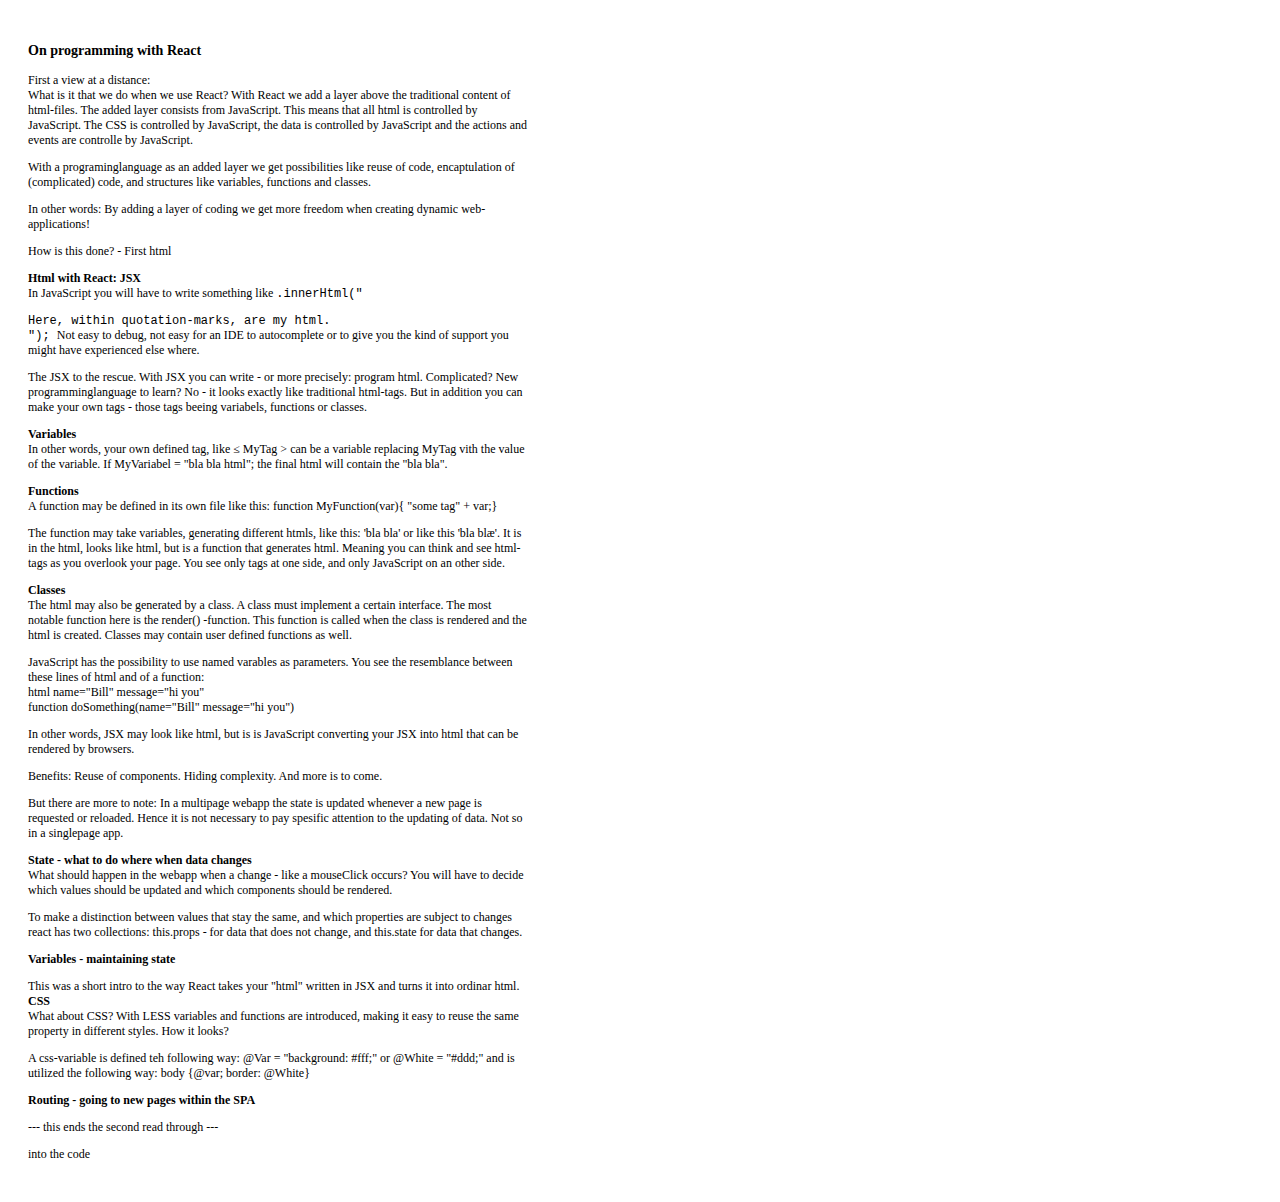
<file: P4_programming.html>
<!DOCTYPE html>
<html>
  <head>
    <link rel="stylesheet" href="site.css">
  </head>
<body>
<h3>On programming with React</h3>
  First a view at a distance: <br/>
  What is it that we do when we use React?
  With React we add a layer above the traditional content of html-files. The added layer consists from JavaScript. 
  This means that all html is controlled by JavaScript. The CSS is controlled by JavaScript, the data is controlled by JavaScript
  and the actions and events are controlle by JavaScript.
  <p/>
  With a programinglanguage as an added layer we get possibilities like reuse of code, encaptulation of (complicated) code, 
  and structures like variables, functions and classes.
  <p/>
  In other words: By adding a layer of coding we get more freedom when creating dynamic web-applications!
  <p/>
  How is this done? - First html
  <p/>
  <b>Html with React: JSX</b><br/>
  In JavaScript you will have to write something like <code>.innerHtml("<div>Here, within quotation-marks, are my html.</div>");
  </code>
  Not easy to debug, not easy for an IDE to autocomplete or to give you the kind of support you might have experienced else 
  where.
  <p/>
  The JSX to the rescue. With JSX you can write - or more precisely: program html. Complicated? New programminglanguage to learn?
  No - it looks exactly like traditional html-tags. But in addition you can make your own tags - those tags beeing variabels, 
  functions or classes. 
  <p/>
  <b>Variables</b><br/>
  In other words, your own defined tag, like  &le; MyTag &gt; can be a variable replacing MyTag vith the 
  value of the variable. If MyVariabel = "bla bla html"; the final html will contain the "bla bla".
  <p/>
  <b>Functions</b><br/>
  A function may be defined in its own file like this:
  function MyFunction(var){ "some tag" + var;}
  <p/>
  The function may take variables, generating different htmls, like this: 'bla bla' or like this 'bla blæ'.
  It is in the html, looks like html, but is a function that generates html. Meaning you can think and see html-tags as you 
  overlook your page. You see  only tags at one side, and only JavaScript on an other side.
  <p/>
  <b>Classes</b><br/>
  The html may also be generated by a class. A class must implement a certain interface. The most notable function here is the 
  render() -function. This function is called when the class is rendered and the html is created. 
  Classes may contain user defined functions as well. 
  <p/>
  JavaScript has the possibility to use named varables as parameters. You see the resemblance between these lines of html 
  and of a function: <br/>
  html name="Bill" message="hi you" <br/>
  function doSomething(name="Bill" message="hi you")
  <p/>
  In other words, JSX may look like html, but is is JavaScript converting your JSX into html that can be rendered by browsers.
  <p/>
  Benefits: Reuse of components. Hiding complexity. And more is to come.
  <p/>
  But there are more to note: In a multipage webapp the state is updated whenever a new page is requested or reloaded. 
  Hence it is not necessary to pay spesific attention to the updating of data. Not so in a singlepage app. 
  <p/>
  <b>State - what to do where when data changes</b><br/>
  What should happen in the webapp when a change - like a mouseClick occurs? You will have to decide which values should
  be updated and which components should be rendered. 
  <p/>
  To make a distinction between values that stay the same, and which properties are subject to changes react has two 
  collections: this.props - for data that does not change, and this.state for data that changes.
  <p/>
  <b>Variables - maintaining state</b><br/>
  <p/>
  
  <p/>
  This was a short intro to the way React takes your "html" written in JSX and turns it into ordinar html.
  <b>CSS</b><br/>
  What about CSS? With LESS variables and functions are introduced, making it easy to reuse the same property in different 
  styles. How it looks?
  <p/>
  A css-variable is defined teh following way: @Var = "background: #fff;" or @White = "#ddd;" and is utilized the following 
  way: body {@var; border: @White}
  <p/>
  
  <b>Routing - going to new pages within the SPA</b><br/>  
  
  <p/>
  --- this ends the second read through ---
  <p/>
  into the code
</body>
</html
</file>
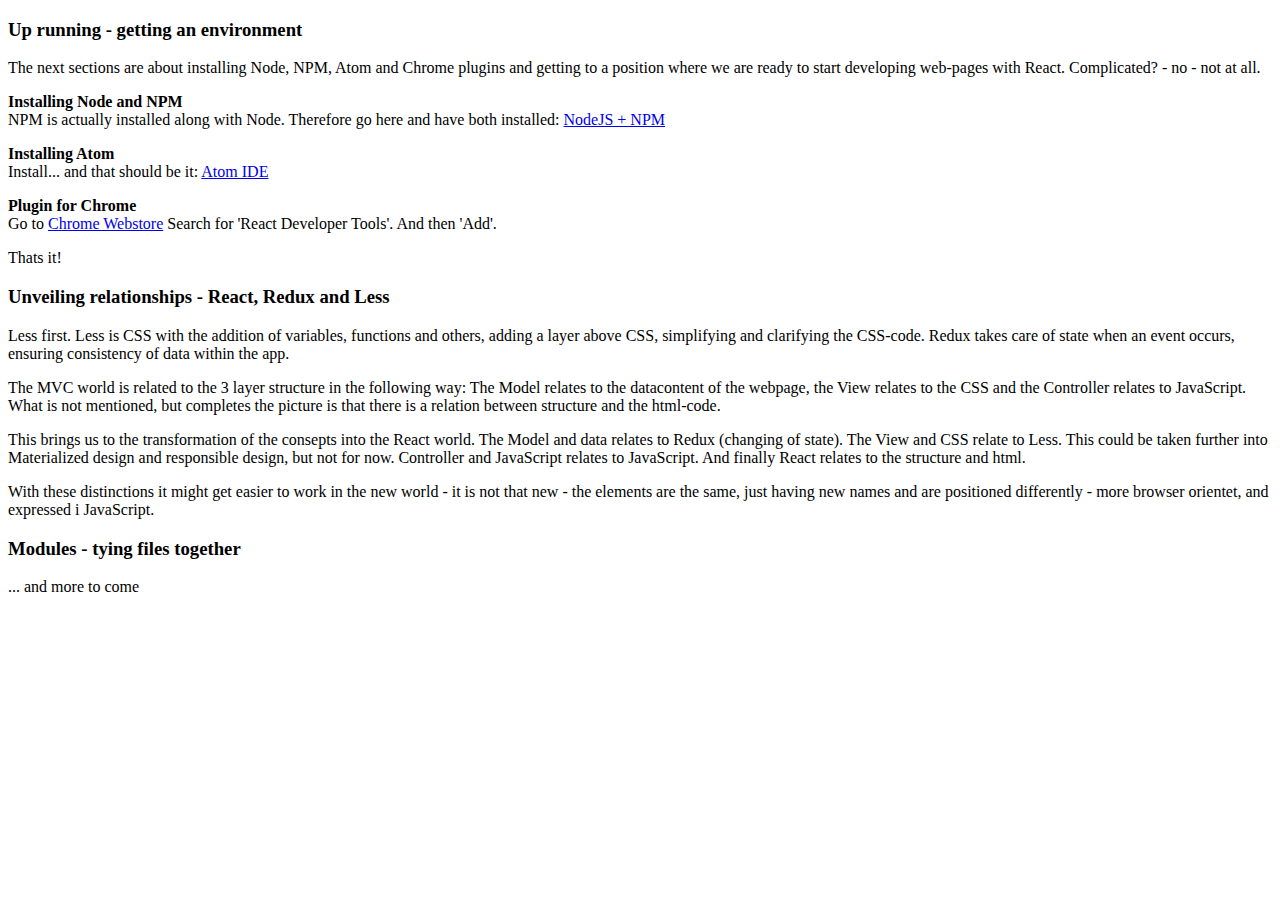
<file: page2.html>
<!DOCTYPE html>
<html>
<body>
    <h3>Up running - getting an environment</h3>
    The next sections are about installing Node, NPM, Atom and Chrome plugins and getting to a position where we are ready to
    start developing web-pages with React. Complicated? - no - not at all.
    <p/> 
    <b>Installing Node and NPM</b> <br/>
    NPM is actually installed along with Node. Therefore go here and have both installed: 
    <a href= "https://nodejs.org/en/"> NodeJS + NPM</a>
    <p/> 
    <b>Installing Atom</b><br/>
    Install... and that should be it: <a href= "https://atom.io/">Atom IDE</a>
    <p/> 
    <b>Plugin for Chrome</b><br/>
    Go to <a href= "https://chrome.google.com/webstore/category/extensions">Chrome Webstore</a>  
    Search for 'React Developer Tools'. And then 'Add'.
    <p/> 
    Thats it!
    
    
    <h3>Unveiling relationships - React, Redux and Less</h3>
    Less first. Less is CSS with the addition of variables, functions and others, adding a layer above CSS, 
    simplifying and clarifying the CSS-code. 
    Redux takes care of state when an event occurs, ensuring consistency of data within the app.
    <p/>
    The MVC world is related to the 3 layer structure in the following way: The Model relates to the datacontent 
    of the webpage, the View relates to the CSS and the Controller relates to JavaScript. What is not mentioned, 
    but completes the picture is that there is a relation between structure and the html-code. 
    <p/> 
    This brings us to the transformation of the consepts into the React world. The Model and data relates to Redux 
    (changing of state). The View and CSS relate to Less. This could be taken further into Materialized design and 
    responsible design, but not for now. Controller and JavaScript relates 
    to JavaScript. And finally React relates to the structure and html. 
    <p/> 
    With these distinctions it might get easier to work in the new world - it is not that new - the elements are the same,
    just having new names and are positioned differently - more browser orientet, and expressed i JavaScript.
    <h3>Modules - tying files together</h3>
    
   
... and more to come
</body>
</html>
</file>
<file: site.css>
body {
  padding: 20px;
  font-family: "verdana";
  font-size: 12px;
  width: 500px;
}
.header{
  padding-bottom: 15px;
  font-size: 20px;
  font-weight:bold;
}

.title{
  padding-top: 10px;
  font-size: 14px;
  font-weight:bold;
}
</file>
